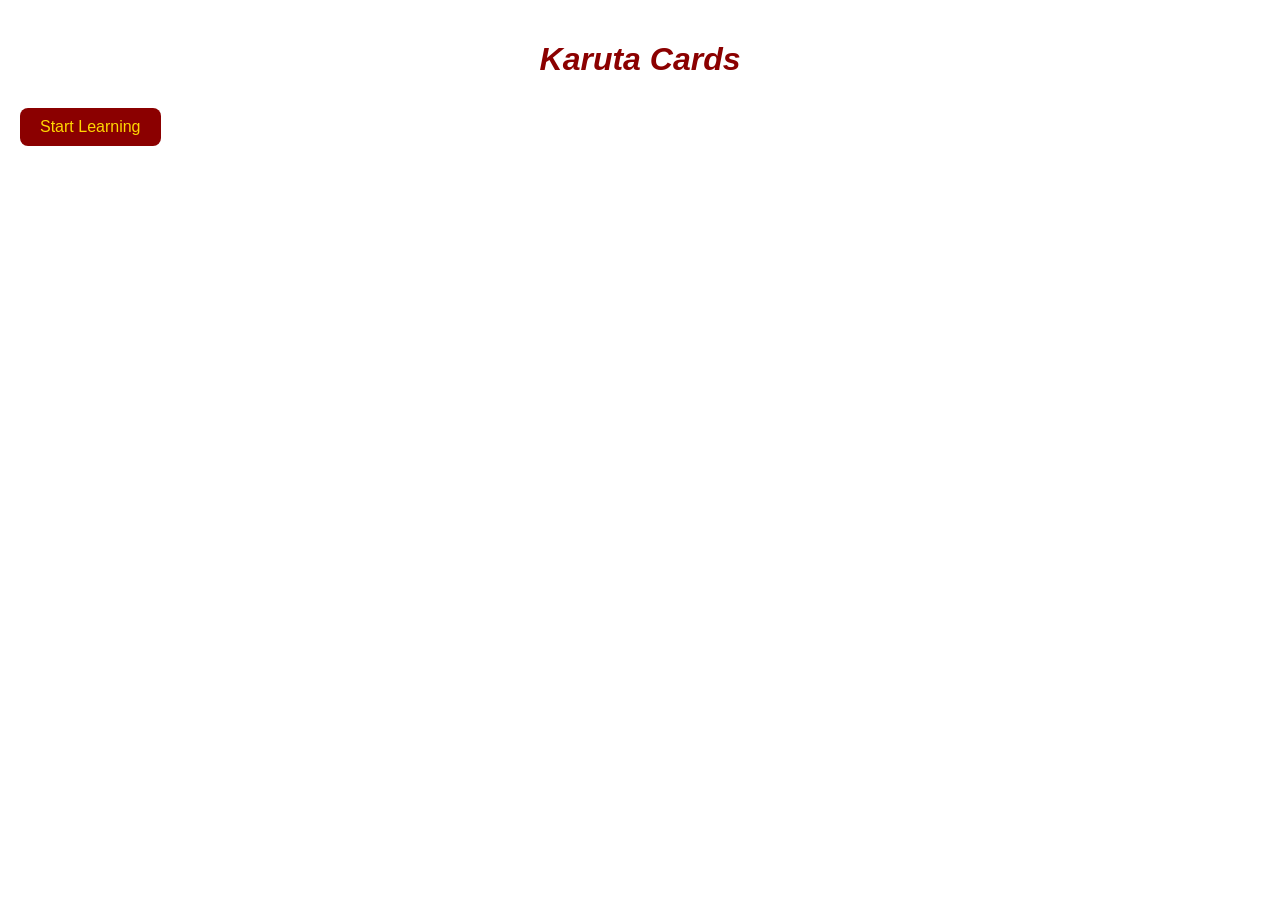
<file: card_35/card_35.html>
<!DOCTYPE html>
<html lang="en">
<head>
  <meta charset="UTF-8" />
  <meta name="viewport" content="width=device-width, initial-scale=1.0" />
  <title>Karuta Cards</title>
  <link rel="stylesheet" href="card_35.css" />
</head>
<body>
    <video autoplay loop muted playsinline id="bg-video">
  <source src="1.mp4" type="video/mp4">
</video>

<style>
#bg-video {
  position: fixed;
  right: 0;
  bottom: 0;
  min-width: 100%;
  min-height: 100%;
  z-index: -1;
  object-fit: cover;
  opacity: 0.6;
}
</style>


  <h1 class="title">Karuta Cards</h1>

   <button id="start-btn">
    Start Learning
</button>

<section id="cards-section" class="hidden">
    <h2>The 35 Karuta Cards - かるたのカード</h2>
    <p>Click on any card to read its poem.</p>
    <p class="kimariji-explain">
        The syllables written in <span class="kimariji-red">red</span> are the
        <strong>Kimariji (決まり字)</strong>: the "deciding syllables" of each poem.
        The moment a player hears them, he knows which card to take,
        even before the reader finishes the poem. Memorizing the kimariji
        is the secret of every Karuta champion!
    </p>
    <div id="cards-container"></div>
</section>
<div id="card-details" class="hidden">
    <div id="card-details-box">
        <button id="close-btn">X Close</button>
        <div id="card-details-content"></div>
    </div>
</div>

  <script src="card_35.js"></script>
</body>
</html>
</file>
<file: card_35/card_35.css>
body {
  font-family: Arial, sans-serif;
  margin: 0;
  padding: 20px;
}

.title {
  text-align: center;
  color: darkred;
   margin-bottom: 30px;
   font-style: italic;
}

button {
    background-color: darkred;
    color: gold;
    font-size: 16px;
    padding: 10px 20px;
    border: none;
    border-radius: 8px;
    cursor: pointer;
}
button:hover {
    background-color: brown;
}

/* ===== Hidden class (used by JavaScript to show / hide sections) ===== */
.hidden{
    display: none;
}

/* ===== The grid that holds the 35 cards ===== */
#cards-container {
    display: grid;
    grid-template-columns: repeat(auto-fill, minmax(150px, 1fr));
    gap: 12px;
    margin-top: 15px;
}

/* ===== Each card looks like a small Karuta card (a button) ===== */
.karuta-card {
    background-color: aqua;
    color: darkred;
    border: 2px solid darkred;
    border-radius: 10px;
    padding: 15px 10px;
    font-size: 15px;
    text-align: center;
    min-height: 110px;
}
.karuta-card:hover {
    background-color: papayawhip;
    transform: scale(1.05);
    transition: 0.2s;
}
.karuta-card .card-number {
    display: block;
    font-weight: bold;
    color: indigo;
    margin-bottom: 8px;
}
.karuta-card .card-kimariji {
    display: block;
    color: red;
    font-weight: bold;
    font-size: 17px;
    margin-top: 8px;
}

/* ===== Kimariji (the deciding syllables, always in red) ===== */
.kimariji-red {
    color: red;
    font-weight: bold;
}
.kimariji-explain {
    background-color: brown;
    border: 2px dashed red;
    border-radius: 10px;
    padding: 10px 15px;
    font-size: 16px;
}
.hiragana-reading {
    font-size: 18px;
    color: navy;
    line-height: 1.8;
}
.kimariji-note {
    background-color: chocolate;
    border-radius: 8px;
    padding: 8px;
    font-size: 16px;
}

/* ===== The card details (poem) overlay ===== */
#card-details {
    position: fixed;
    top: 0;
    left: 0;
    width: 100%;
    height: 100%;
    background-color: rgba(0, 0, 0, 0.6);
    display: flex;
    justify-content: center;
    align-items: center;
}
#card-details.hidden {
    display: none;
}
#card-details-box {
    background-color: coral;
    color: teal;
    border: 3px solid darkred;
    border-radius: 12px;
    padding: 25px;
    width: 90%;
    max-width: 500px;
    max-height: 80%;
    overflow-y: auto;
    text-align: center;
}
#card-details-box h2 {
    color: darkred;
}
.japanese-verse {
    font-size: 22px;
    color: darkred;
    line-height: 2;
    font-weight: bold;
}
.romaji {
    font-style: italic;
    color: ivory;
}
.poet {
    font-weight: bold;
    color: teal;
}
#close-btn {
    float: right;
    background-color: teal;
}
#close-btn:hover {
    background-color: darkslategray;
}
</file>
